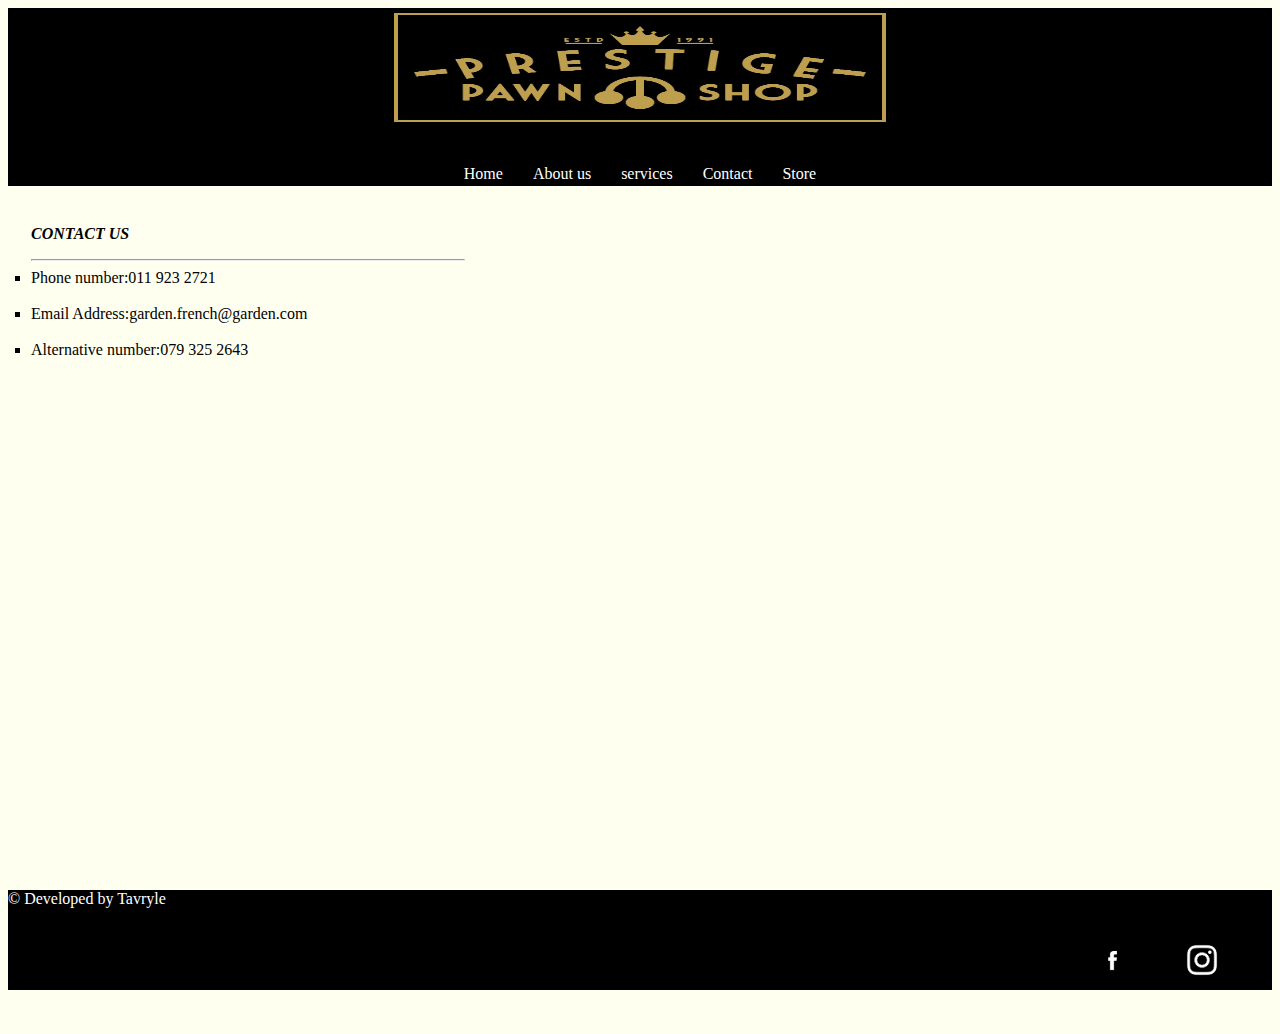
<file: contact.html>
<!DOCTYPE html>
<html lang="eng">
<head>

	<link href="css/style.css" rel="stylesheet">

</head>
<body>
	<banner>
		<div class="ban">
		<img src="pictures/PPtitlelogo.jpg" width="39%" height="109px">
		</div>
	</banner>
	<nav>
		<a href="index.html">Home</a>
		<a href="about us.html">About us</a>
		<a href="Service.html">services</a>
		<a href="Contact.html">Contact</a>
		<a href="whats in store.html">Store</a>
	</nav>

<div class="coll4">
	<ul>
	<p><strong><em>CONTACT US</EM></STRONG></P>
	<hr>
	<li>Phone number:011 923 2721</li></br>
	<li>Email Address:garden.french@garden.com</li></br>
	<li>Alternative number:079 325 2643</li></br>
	</ul>
	<iframe src="https://www.google.com/maps/embed?pb=!1m18!1m12!1m3!1d3580.631917252839!2d27.923726799999997!3d-26.176114499999997!2m3!1f0!2f0!3f0!3m2!1i1024!2i768!4f13.1!3m3!1m2!1s0x1e95a07fd2568c41%3A0x5614b2ba064133db!2sFlorida+Market+SUPERSPAR!5e0!3m2!1sen!2s!4v1531392300117" width="350" height="450" frameborder="0" style="border:0" allowfullscreen></iframe>
</div>
	</br>
	</br>
	<footer>
		&copy; Developed by Tavryle
		<div class="sicons">
			<a href="https://www.facebook.com"><img src="pictures/social-media-icons-01.png" width="50px" height="50px">
			<a href="https://www.instagram.com/"><img src="pictures/2000px-CIS-A2K_Instagram_Icon.png"width="50px" height="50px">
		</div>
	</footer>
</body>
</html>
</file>
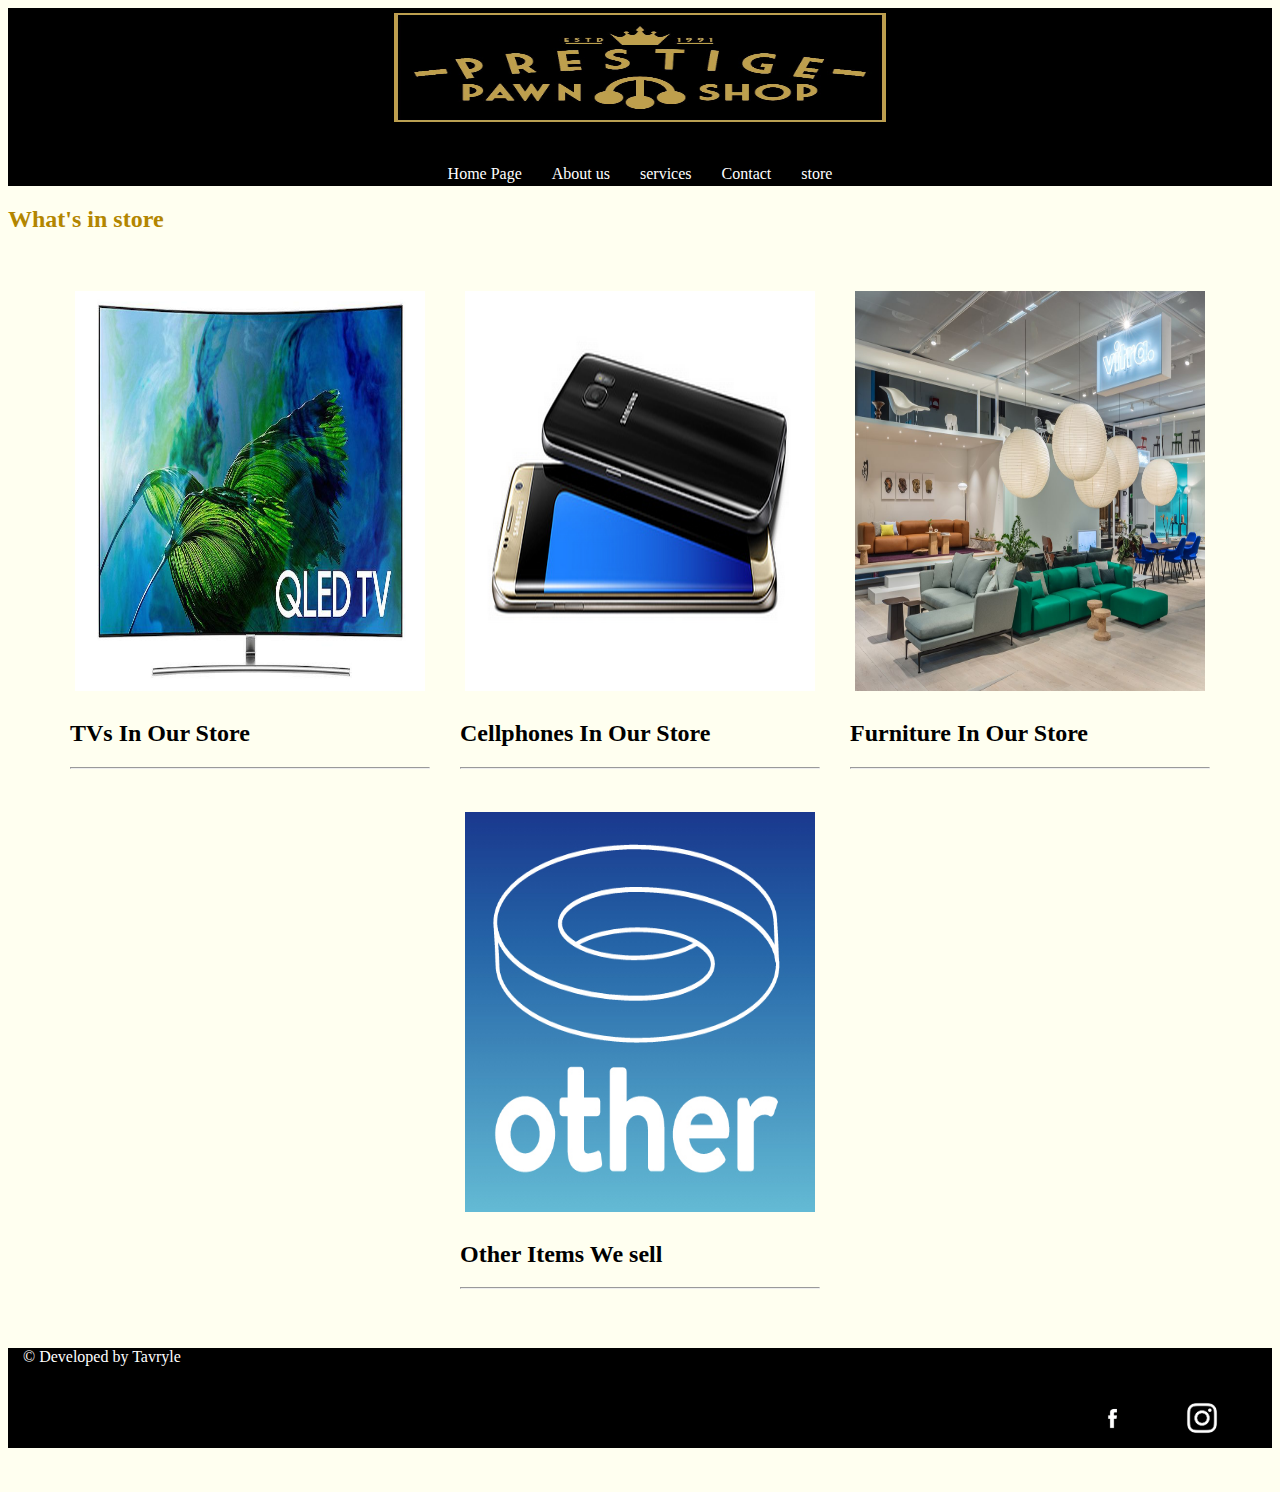
<file: whats in store.html>
<!DOCTYPE html>
<html lang="eng">
<head>

<link href="css/style.css" rel="stylesheet">
<script type="text/javascript" src="css/javas.js"></script>

</head>
<body>
		<banner>
			<div class="ban">
			<img src="pictures/PPtitlelogo.jpg" width="39%" height="109px">
			</div>
		</banner>
	<nav>
		<a href="index.html">Home Page</a>
		<a href="about us.html">About us</a>
		<a href="service.html">services</a>
		<a href="Contact.html">Contact</a>
		<a href="whats in store.html">store</a>	
	</nav>

<font color="#b38600"><h2> What's in store</h2></font>
<br>
<div class="coll3">
	<a href="tvs.html"><img src="pictures/SamsungQN55Q8CFront.jpg" height="400px" width="350px">
		<font color="black"><h2>TVs In Our Store</h2></font>
		<hr>
		<a href="phones.html"><img src="pictures/Samsung-Galaxy-S7-and-S7-edge.png" height="400px" width="350px">
			<font color="black"><h2>Cellphones In Our Store</h2></font>
			<hr>
		<a href="furniture.html"><img src="pictures/58ae1868173e4-21369945.jpg"  height="400px" width="350px">
			<font color="black"><h2>Furniture In Our Store</h2></font>
			<hr>
			<a href="other.html"><img src="pictures/other-logo.jpg" height="400px" width="350px">	
				<font color="black"><h2>Other Items We sell</h2></font>
				<hr>
	</div>
	<br>
	<div class="clear"></div>
	<footer>
		&copy; Developed by Tavryle
		<div class="sicons">
			<a href="https://www.facebook.com"><img src="pictures/social-media-icons-01.png" width="50px" height="50px">
			<a href="https://www.instagram.com/"><img src="pictures/2000px-CIS-A2K_Instagram_Icon.png"width="50px" height="50px">		
		</div>
	</footer>

</body>
</html>
</file>
<file: css/style.css>
.sicons
{
  display: flex;
  float: right;
  padding:25px;
  top: 200px;
}
body
{
  font-family: serif;
  background-color:#fffff0;
}
.ban{
  text-align: center;
  background-color: black;
}
nav
{
  height: 55px;
  padding:19px;
  background:black;
  display: flex;
  justify-content: center;
}
a 
{
  color:#ffffff;
  padding:15px;
	text-decoration:none;
}
nav a:hover
{
background:#996515;
}
* {box-sizing:border-box}

/* Slideshow container */
.slideshow-container {
  max-width: 75%;
  position: relative;
  margin: auto;
  padding:auto;
}

/* Hide the images by default */
.mySlides {
    display: none;
	width:100%;
	
}

/* Next & previous buttons */
.prev, .next {
  cursor: pointer;
  position: absolute;
  top: 50%;
  width: auto;
  margin-top: -22px;
  padding: 16px;
  color: white;
  font-weight: bold;
  font-size: 18px;
  transition: 0.6s ease;
  border-radius: 0 3px 3px 0;
}

/* Position the "next button" to the right */
.next {
  right: 0;
  border-radius: 3px 0 0 3px;
}

/* On hover, add a black background color with a little bit see-through */
.prev:hover, .next:hover {
  background-color: rgba(0,0,0,0.8);
}

/* Caption text */
.text {
  color: #f2f2f2;
  font-size: 15px;
  padding: 8px 12px;
  position: absolute;
  bottom: 8px;
  width: 100%;
  text-align: center;
}

/* Number text (1/3 etc) */
.numbertext {
  color: #f2f2f2;
  font-size: 12px;
  padding: 8px 12px;
  position: absolute;
  top: 0;
}

/* The dots/bullets/indicators */
.dot {
  cursor: pointer;
  height: 15px;
  width: 15px;
  margin: 0 2px;
  background-color: #bbb;
  border-radius: 50%;
  display: inline-block;
  transition: background-color 0.6s ease;
}

.active, .dot:hover {
  background-color: #717171;
}

/* Fading animation */
.fade {
  -webkit-animation-name: fade;
  -webkit-animation-duration: 1.5s;
  animation-name: fade;
  animation-duration: 1.5s;
}

@-webkit-keyframes fade {
  from {opacity: .4} 
  to {opacity: 1}
}

@keyframes fade {
  from {opacity: .4} 
  to {opacity: 1}
}


.coll3
{
  display: flex;
  flex-wrap: wrap;
  justify-content: center;
}
img {
  margin: 5px;
  transition: all 1s;
}

img:hover{
  transform: scale(1.1);
}
.clear
{
clear:both;
}
footer
{
  width: auto;
  height: auto;
  
  background:black;
  color:white;
}
.coll2
{
clear:both;
padding:10px;
margin-left:200px;
}

input [type="text"],select,textarea
{
width:30%;
 border:#6cd8d3;
 border-radius:5px;
 padding:10px;
 }
input[type="submit"]
{
  background-color:yellow; 
  padding:19px;
 }
input[type="email"],select,textarea
 {
 background-color:#343f3a;
 padding:20px; 
 color:#6cd8d3;
 }
input[type="radio"],select,textarea
{
background-color:#343f3a; 
padding:30px; 
color :yellow;
}
input [type="text"],select,placeholder
{
background-color:#343f3a; 
padding:30px; 
color:yellow;
}
.coll 
{
float:left;
width:60%; 
border-radius:pink; 
padding:5px;
border:5px solid #b38600;
}
.coll4
{
  float: center;
  width:38%; 
  border-radius:aqua; 
  padding:6px;
  border-radius: 4px solid #996515;
}
.print
{
width:43%;
margin-top:150px;
float:right;
}
.coll5
{
	width:43%;
	padding:10px;
	margin-left:100px;
}
ul {
  list-style-type: square;
  padding: 10px;
  margin: 7px;
}
.wrapper2
{
	padding:10px;
	margin:10px;
	
}
.world
{
	padding:9px;
	margin:7px;
	width:100%;
}

.wrapper4{
width:100%;}

.travy 
{
width:100%;

}

.coll7
{
  width:20%;
  padding:10px;
  margin-left:50px;
  margin-right:25px;
  float:right;
  border-color:black;

}
.coll7:hover
{
opacity: .8;
background-color:#b38600;
}
.coll6
{
width:30%;

float:left;
padding:7px;
margin:10px;
}
.coll9
{
width:23%;

float:left;
padding:10px;
border-color:white;
margin-left:50px;
}
.wrapper3
{
  width:100%;
  text-align:center;
}

.coll0
{
width:20%;
float:left;
padding:20px;
margin-left:50px;
}
.coll99
{
	padding:10px;
	width:22%;
	margin:10px;
	border:10px solid white;
	float:left;
}
footer{
  height: 100px;
  clear: both;
}
</file>
